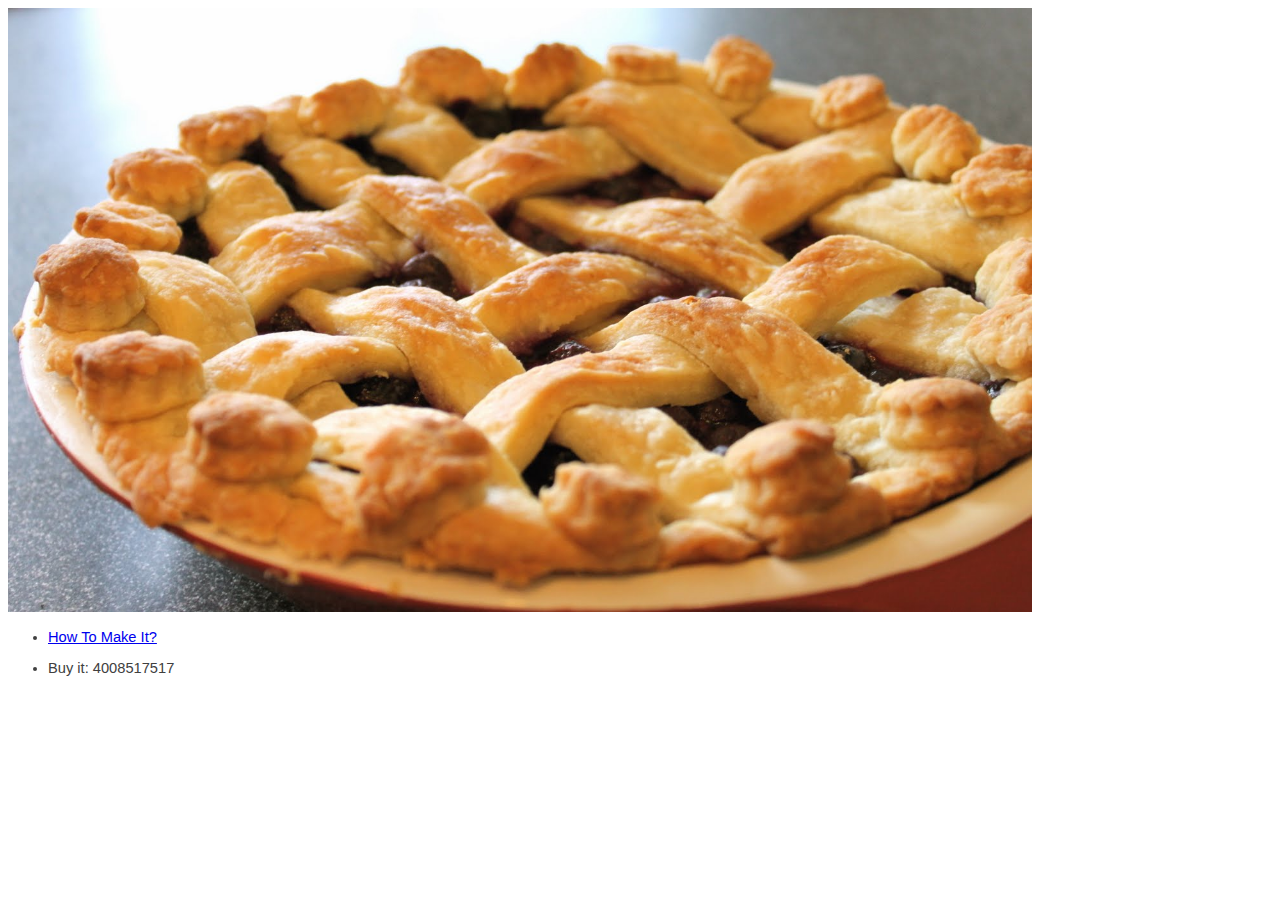
<file: homework 1/index.html>
<!DOCTYPE HTML>
<head>
	<meta http-equiv="Content-Type" content="text/html;charset=utf-8"/>
	<link rel="stylesheet" type="text/css" href="index.css">
	<link rel= "shortcut icon" href= "http://222.200.185.14/public/hw1/pie_icon.gif"> 
	<title>Home Page</title>
</head>

<body>
	<img src="pie.jpg" alt = "pie">
	<ul>
		<li>
			<a href="pie.html"> How To Make It? </a>
		</li>	
		<li>
			<p> Buy it: 4008517517 </p>
		</li>
	</ul>
</body>
</file>
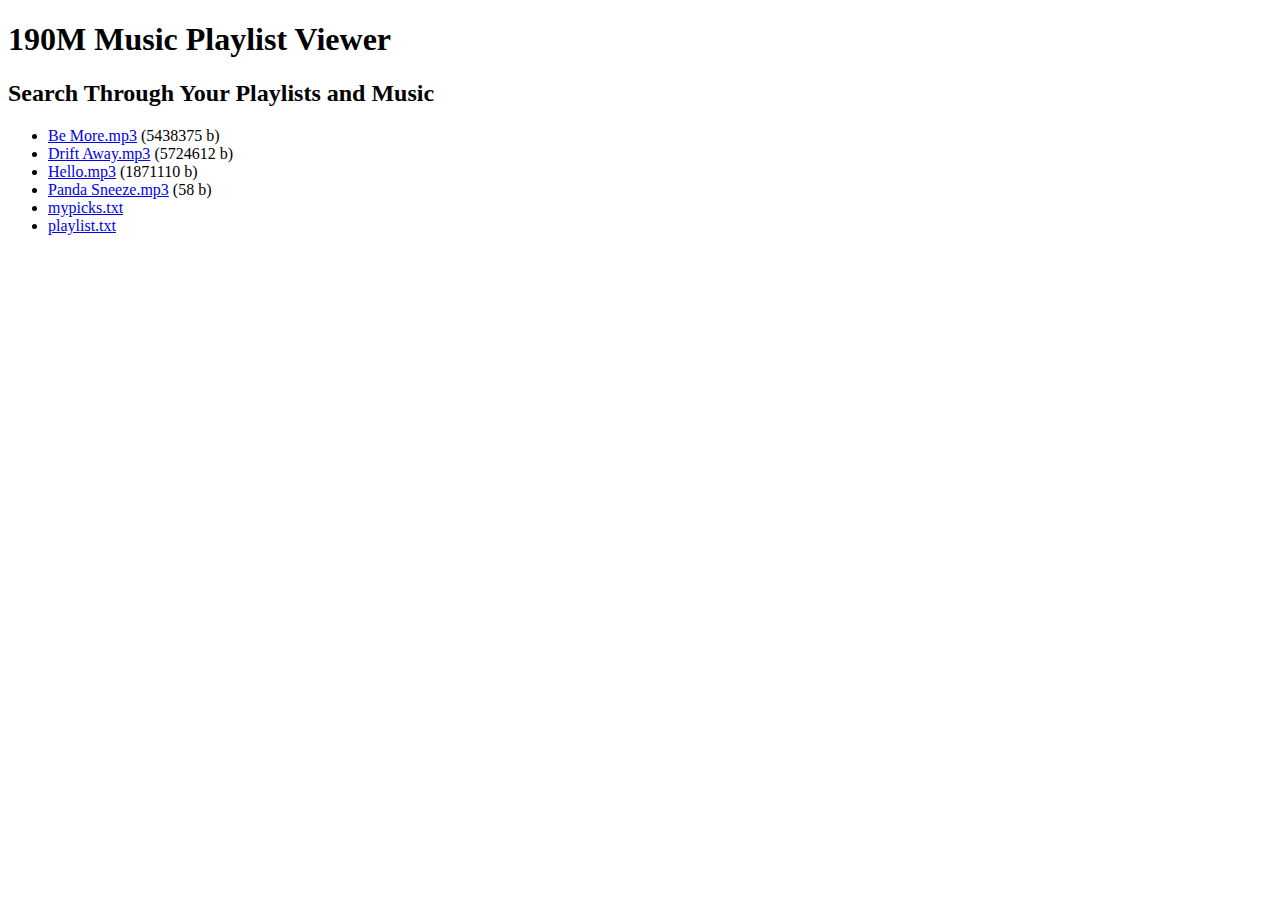
<file: lab 3/music.html>
<!DOCTYPE html>
<html>
	<head>
		<meta charset="utf-8" />
		<title>Music Viewer</title>
		<meta http-equiv="Content-Type" content="text/html; charset=iso-8859-1" />
		<link href="http://www.cs.washington.edu/education/courses/cse190m/09sp/labs/3-music/viewer.css" type="text/css" rel="stylesheet" />
	</head>

	<body>
		<div id="header">

			<h1>190M Music Playlist Viewer</h1>
			<h2>Search Through Your Playlists and Music</h2>
		</div>
		
		
		<div id="listarea">
			<ul id="musiclist">
				<li class="mp3item">
					<a href="songs/Be More.mp3">Be More.mp3</a>
					(5438375 b)
				</li>

				<li class="mp3item">
					<a href="songs/Drift Away.mp3">Drift Away.mp3</a>
					(5724612 b)
				</li>

				<li class="mp3item">
					<a href="songs/Hello.mp3">Hello.mp3</a>

					(1871110 b)
				</li>

				<li class="mp3item">
					<a href="songs/Panda Sneeze.mp3">Panda Sneeze.mp3</a>
					(58 b)
				</li>

				<li class="playlistitem">
					<a href="music.php?playlist=mypicks.txt">mypicks.txt</a>
				</li>

				<li class="playlistitem">
					<a href="music.php?playlist=playlist.txt">playlist.txt</a>
				</li>
			</ul>
		</div>
	</body>
</html>
</file>
<file: homework 1/index.css>
body{
	color: #404040;
	font-size: 11pt;
	font-family: Georgia, Garamond, Sans-Serif;
	background-image:url(http://222.200.185.14/public/hw1/silverware.jpg); 
	background-attachment: fixed;
}

img
{
	max-width: 1024px;
}
</file>
